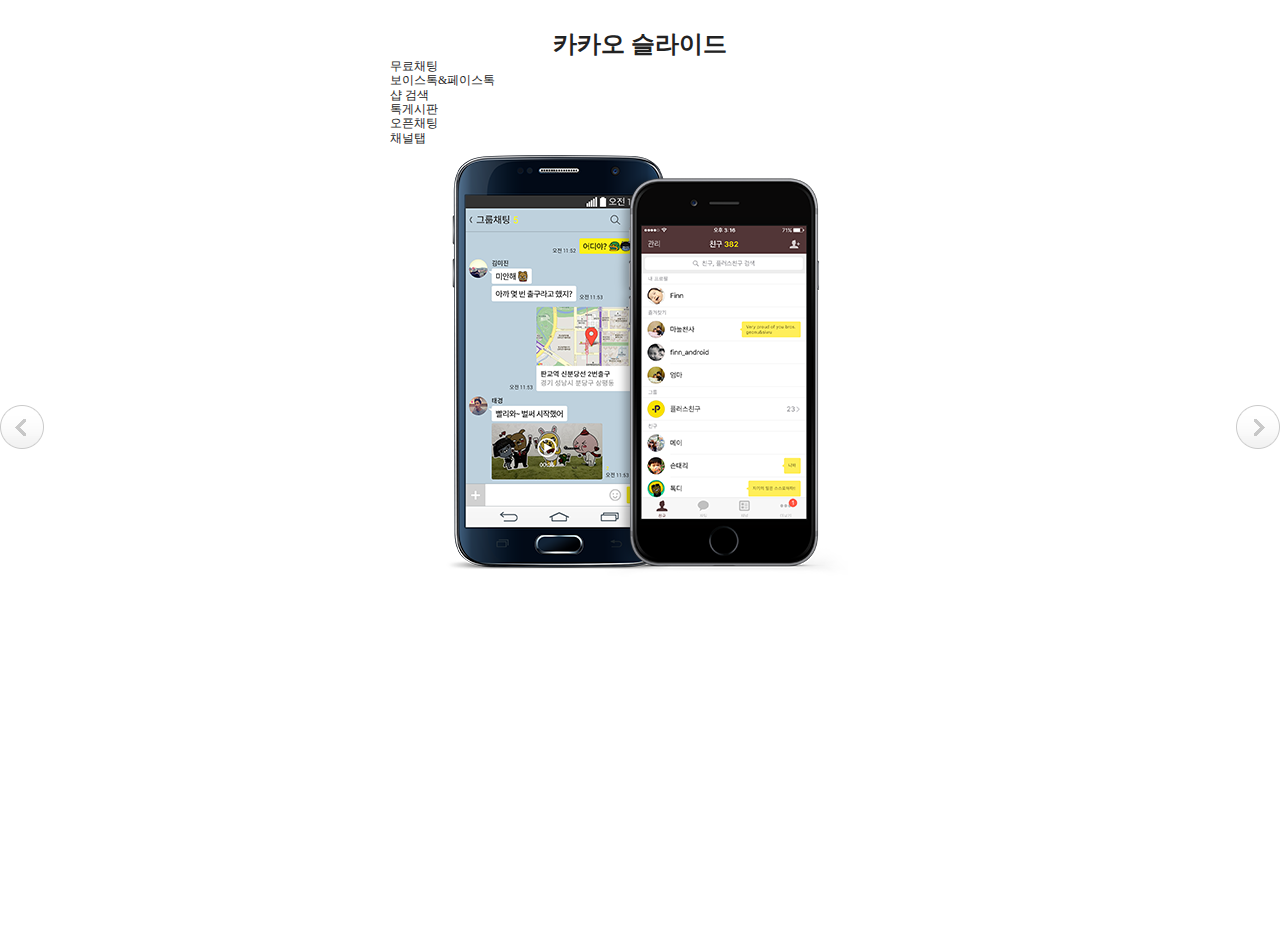
<file: index.html>
<!-- 완성후 git저장소에 업로드, page 주소를 제출하세요 

    제이쿼리에서 animate()에 반드시 easing 속도를 적용하시오

    저장소명 : kakao-slide
-->

<!DOCTYPE html>
<html lang="ko">
	<head>
		<meta charset="UTF-8" />
		<meta name="viewport" content="width=device-width, initial-scale=1.0" />
		<title>카카오 슬라이드</title>
		<link rel="stylesheet" href="./css/reset.css" />
		<link rel="stylesheet" href="./css/style.css" />
		<script src="./js/jquery-1.12.4.min.js"></script>
		<script src="./js/jquery.easing.min.js"></script>
		<script defer src="./js/function.js"></script>
	</head>
	<body>
		<div id="wrap">
			<header>
				<h1>카카오 슬라이드</h1>
			</header>

			<section>
				<ul class="gnb">
					<li class="on"><a href="#">무료채팅</a></li>
					<li><a href="#">보이스톡&페이스톡</a></li>
					<li><a href="#">샵 검색</a></li>
					<li><a href="#">톡게시판</a></li>
					<li><a href="#">오픈채팅</a></li>
					<li><a href="#">채널탭</a></li>
				</ul>

				<div class="slides-container">
					<ul>
						<li><a href="#">무료채팅</a></li>
						<li><a href="#">보이스톡&페이스톡</a></li>
						<li><a href="#">샵 검색</a></li>
						<li><a href="#">톡게시판</a></li>
						<li><a href="#">오픈채팅</a></li>
						<li><a href="#">무료채팅</a></li>
					</ul>
					<!--  
                        <p><img src="./images/img_talk_cont1.png" alt="#" /></p>
                        <p><img src="./images/img_talk_cont2.png" alt="#" /></p>
                        <p><img src="./images/img_talk_cont3.png" alt="#" /></p>
                        <p><img src="./images/img_talk_cont4.png" alt="#" /></p>
                        <p><img src="./images/img_talk_cont5.png" alt="#" /></p>
                        <p><img src="./images/img_talk_cont6.png" alt="#" /></p>
                     -->
				</div>

				<a href="#" class="slides-navigation slides-prev">이전</a>
				<a href="#" class="slides-navigation slides-next">다음</a>
			</section>
		</div>
	</body>
</html>
</file>
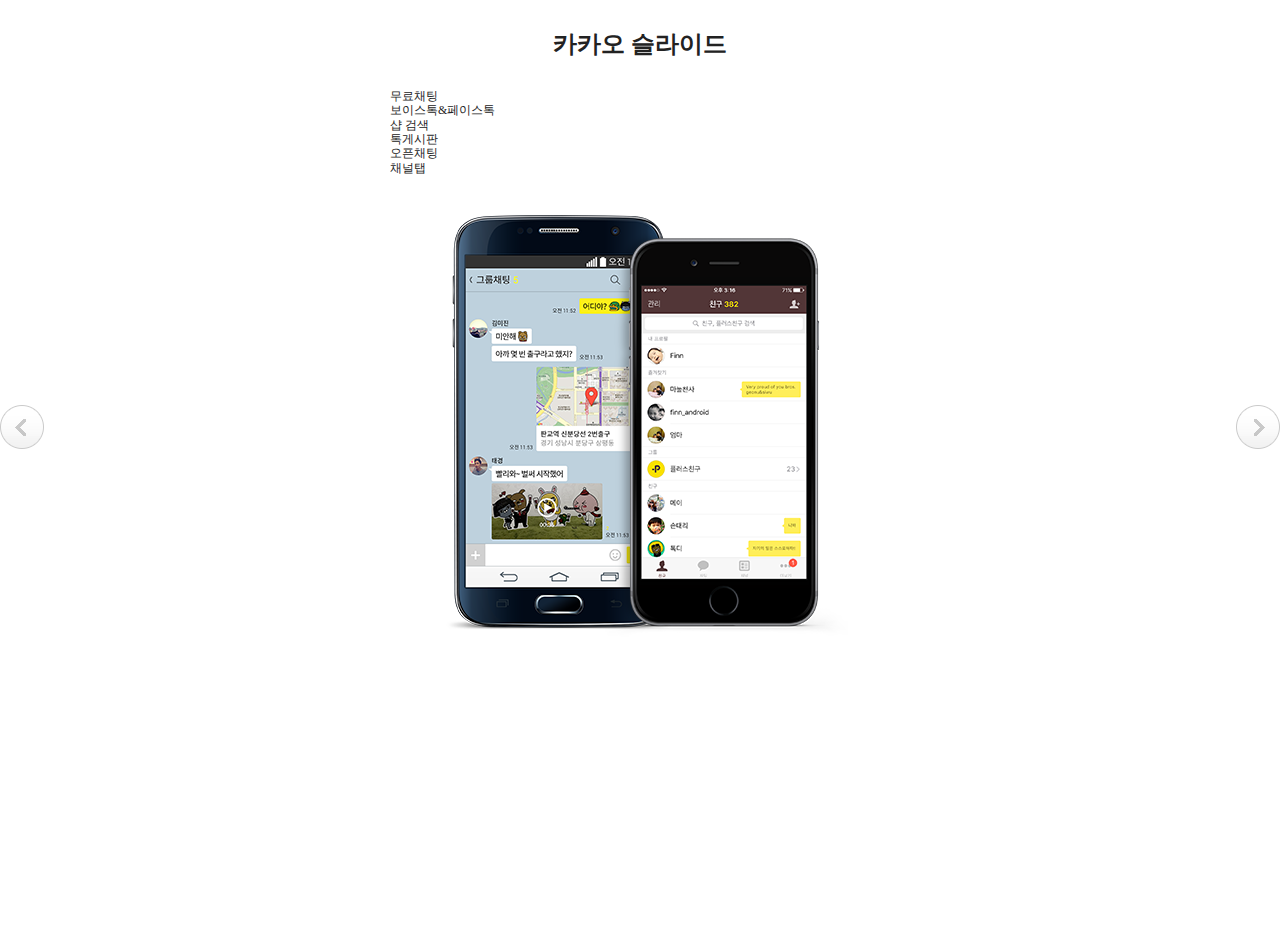
<file: index copy.html>
<!-- 완성후 git저장소에 업로드, page 주소를 제출하세요 

    제이쿼리에서 animate()에 반드시 easing 속도를 적용하시오

    저장소명 : kakao-slide
-->

<!DOCTYPE html>
<html lang="ko">
	<head>
		<meta charset="UTF-8" />
		<meta name="viewport" content="width=device-width, initial-scale=1.0" />
		<title>카카오 슬라이드</title>
		<link rel="stylesheet" href="./css/reset.css" />
		<link rel="stylesheet" href="./css/style.css" />
		<script src="./js/jquery-1.12.4.min.js"></script>
		<script src="./js/jquery.easing.min.js"></script>
		<script defer src="./js/function.js"></script>
	</head>
	<body>
		<div id="wrap">
			<header>
				<h1>카카오 슬라이드</h1>
			</header>

			<section>
				<div class="slides-navgation">
					<ul>
						<li class="on"><a href="#">무료채팅</a></li>
						<li><a href="#">보이스톡&페이스톡</a></li>
						<li><a href="#">샵 검색</a></li>
						<li><a href="#">톡게시판</a></li>
						<li><a href="#">오픈채팅</a></li>
						<li><a href="#">채널탭</a></li>
					</ul>
				</div>

				<div class="slides-container">
					<ul>
						<li><a href="#">무료채팅</a></li>
						<li><a href="#">보이스톡&페이스톡</a></li>
						<li><a href="#">샵 검색</a></li>
						<li><a href="#">톡게시판</a></li>
						<li><a href="#">오픈채팅</a></li>
						<li><a href="#">무료채팅</a></li>
					</ul>
					<!--  
                        <p><img src="./images/img_talk_cont1.png" alt="#" /></p>
                        <p><img src="./images/img_talk_cont2.png" alt="#" /></p>
                        <p><img src="./images/img_talk_cont3.png" alt="#" /></p>
                        <p><img src="./images/img_talk_cont4.png" alt="#" /></p>
                        <p><img src="./images/img_talk_cont5.png" alt="#" /></p>
                        <p><img src="./images/img_talk_cont6.png" alt="#" /></p>
                     -->
				</div>

				<a href="#" class="slides-navigation slides-prev">이전</a>
				<a href="#" class="slides-navigation slides-next">다음</a>
			</section>
		</div>
	</body>
</html>
</file>
<file: css/style.css>
@charset "UTF-8";
/*
btn_talk.png
사이즈 80*90
무료채팅{background-position:0 0;}
보이스톡{background-position:-80px 0;}
샵검색{background-position:-160px 0;}
톡게시판{background-position:-240px 0;}
오픈채팅{background-position:-320px 0;}
채널탭{background-position:-400px 0;}

무료채팅:hover{background-position:0 -90px;}
보이스톡:hover{background-position:-80px -90px;}
샵검색:hover{background-position:-160px -90px;}
톡게시판:hover{background-position:-240px -90px;}
오픈채팅:hover{background-position:-320px -90px;}
채널탭:hover{background-position:-400px -90px;}


이전,다음
사이즈 44*44
img_talk_button.png



이전{left:0;background-position:0 0;}
이전:hover{background-position:-70px 0;}

다음{right:0;background-position:0 -70px;}
다음:hover{background-position:-70px -70px;}
*/
#wrap {
  width: 500px;
  margin: 0 auto;
}
#wrap header {
  margin-top: 30px;
  text-align: center;
}
#wrap section {
  overflow: hidden;
}
#wrap section > .slides-navgation {
  display: flex;
  flex-flow: row nowrap;
  justify-content: space-between;
  margin: 30px 0;
}
#wrap section > .slides-navgation > li {
  width: 80px;
  text-indent: -9999px;
  background-image: url(../images/btn_talk.png);
}
#wrap section > .slides-navgation > li:nth-child(1) {
  background-position: 0 0;
}
#wrap section > .slides-navgation > li:nth-child(1).on, #wrap section > .slides-navgation > li:nth-child(1):hover {
  background-position: 0 -90px;
}
#wrap section > .slides-navgation > li:nth-child(2) {
  background-position: -80px 0;
}
#wrap section > .slides-navgation > li:nth-child(2).on, #wrap section > .slides-navgation > li:nth-child(2):hover {
  background-position: -80px -90px;
}
#wrap section > .slides-navgation > li:nth-child(3) {
  background-position: -160px 0;
}
#wrap section > .slides-navgation > li:nth-child(3).on, #wrap section > .slides-navgation > li:nth-child(3):hover {
  background-position: -160px -90px;
}
#wrap section > .slides-navgation > li:nth-child(4) {
  background-position: -240px 0;
}
#wrap section > .slides-navgation > li:nth-child(4).on, #wrap section > .slides-navgation > li:nth-child(4):hover {
  background-position: -240px -90px;
}
#wrap section > .slides-navgation > li:nth-child(5) {
  background-position: -320px 0;
}
#wrap section > .slides-navgation > li:nth-child(5).on, #wrap section > .slides-navgation > li:nth-child(5):hover {
  background-position: -320px -90px;
}
#wrap section > .slides-navgation > li:nth-child(6) {
  background-position: -400px 0;
}
#wrap section > .slides-navgation > li:nth-child(6).on, #wrap section > .slides-navgation > li:nth-child(6):hover {
  background-position: -400px -90px;
}
#wrap section > .slides-navgation > li > a {
  display: block;
  height: 90px;
}
#wrap section > .slides-container {
  position: relative;
  width: 100%;
  height: 438px;
}
#wrap section > .slides-container > ul {
  display: flex;
  flex-flow: row wrap;
  width: 3000px;
  height: auto;
}
#wrap section > .slides-container > ul li {
  width: 500px;
  height: 438px;
  text-indent: -9999px;
}
#wrap section > .slides-container > ul li:nth-child(1) {
  background-image: url(../images/img_talk_cont1.png);
}
#wrap section > .slides-container > ul li:nth-child(2) {
  background-image: url(../images/img_talk_cont2.png);
}
#wrap section > .slides-container > ul li:nth-child(3) {
  background-image: url(../images/img_talk_cont3.png);
}
#wrap section > .slides-container > ul li:nth-child(4) {
  background-image: url(../images/img_talk_cont4.png);
}
#wrap section > .slides-container > ul li:nth-child(5) {
  background-image: url(../images/img_talk_cont5.png);
}
#wrap section > .slides-container > ul li:nth-child(6) {
  background-image: url(../images/img_talk_cont6.png);
}
#wrap section > .slides-navigation {
  display: block;
  width: 44px;
  height: 44px;
  text-indent: -9999px;
  background-image: url(../images/img_talk_button.png);
}
#wrap section > .slides-navigation.slides-prev {
  position: absolute;
  top: 45%;
  left: 0;
  background-position: 0 0;
}
#wrap section > .slides-navigation.slides-prev:hover {
  background-position: -70px 0;
}
#wrap section > .slides-navigation.slides-next {
  position: absolute;
  top: 45%;
  right: 0;
  background-position: 0 -70px;
}
#wrap section > .slides-navigation.slides-next:hover {
  background-position: -70px -70px;
}/*# sourceMappingURL=style.css.map */
</file>
